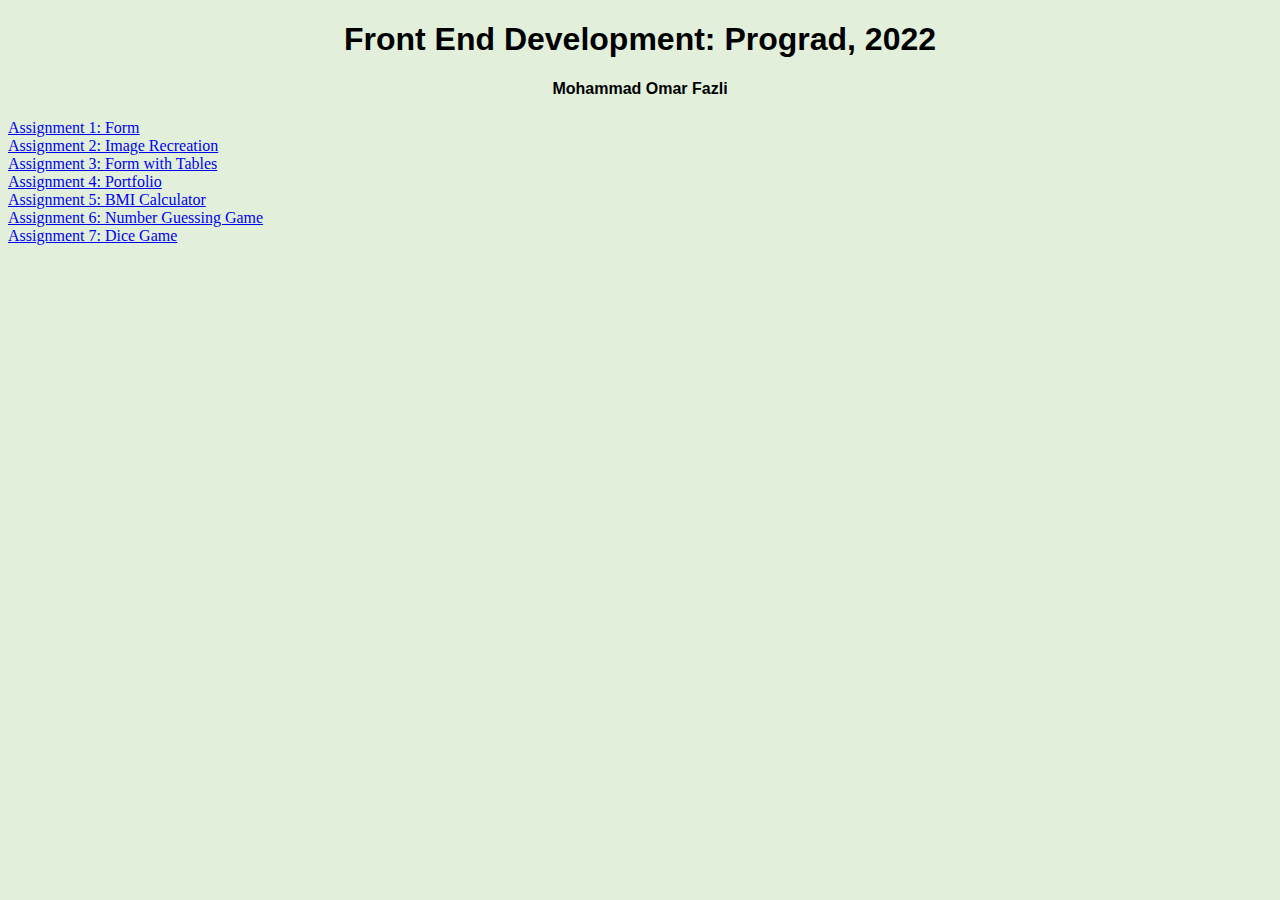
<file: index.html>
<!DOCTYPE html>
<html lang="en">
<head>
  <meta charset="UTF-8">
  <meta http-equiv="X-UA-Compatible" content="IE=edge">
  <meta name="viewport" content="width=device-width, initial-scale=1.0">
  <title>Index</title>
  <link rel="stylesheet" href="indexstyle.css">
</head>
<body>
    <h1 class="heading">Front End Development: Prograd, 2022</h1>
    <h4 class="heading">Mohammad Omar Fazli</h4>
  <div><a href="Day1/Day1 Assignment.html">Assignment 1: Form</a></div>
  <div><a href="Day2/Day2 Assignment.html">Assignment 2: Image Recreation</a></div>
  <div><a href="Day3/Day3.html">Assignment 3: Form with Tables</a></div>
  <div><a href="Day4/portfolio.html">Assignment 4: Portfolio</a></div>
  <div><a href="Day6/BMI.html">Assignment 5: BMI Calculator</a></div>
  <div><a href="Day8/Numbergame.html">Assignment 6: Number Guessing Game</a></div>
  <div><a href="Day8p2/RollDice.html">Assignment 7: Dice Game</a></div>
</body>
</html>
</file>
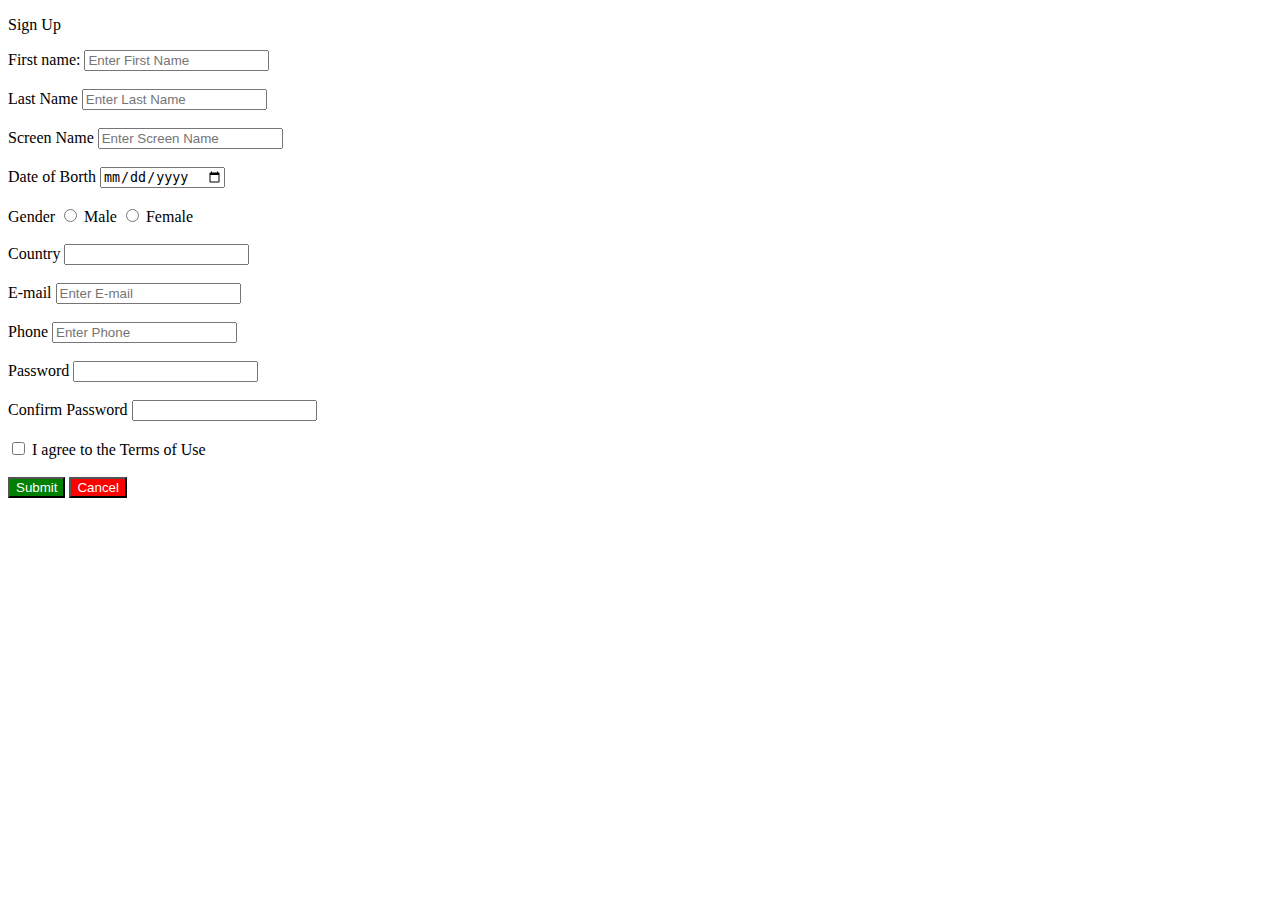
<file: Day1 Assignment.html>
<!DOCTYPE html>
<html lang="en">
<head>
    <meta charset="UTF-8">
    <meta http-equiv="X-UA-Compatible" content="IE=edge">
    <meta name="viewport" content="width=device-width, initial-scale=1.0">
    <title>Introduction</title>
</head>
<body>
    <p>Sign Up</p>
    First name: <input type="text" placeholder="Enter First Name">
    <br><br>
    Last Name <input type="text" placeholder="Enter Last Name">
    <br><br>
    Screen Name <input type="text" placeholder="Enter Screen Name">
    <br><br>
    Date of Borth <input type="date">
    <br><br>
    Gender
    <input type="radio" name="gender"> Male
    <input type="radio" name=gender> Female
    <br><br>
    Country <input type="text">
    <br><br>
    E-mail <input type="email" placeholder="Enter E-mail">
    <br><br>
    Phone <input type="number" placeholder="Enter Phone">
    <br><br>
    Password <input type="password">
    <br><br>
    Confirm Password <input type="password">
    <br><br>
    <input type="checkbox"> I agree to the Terms of Use
    <br><br>
    <input type="button" value=Submit style="background-color:green;color:white">
    <input type="button" value=Cancel style="background-color:red;color:white">
    
    
</body>
</html>
</file>
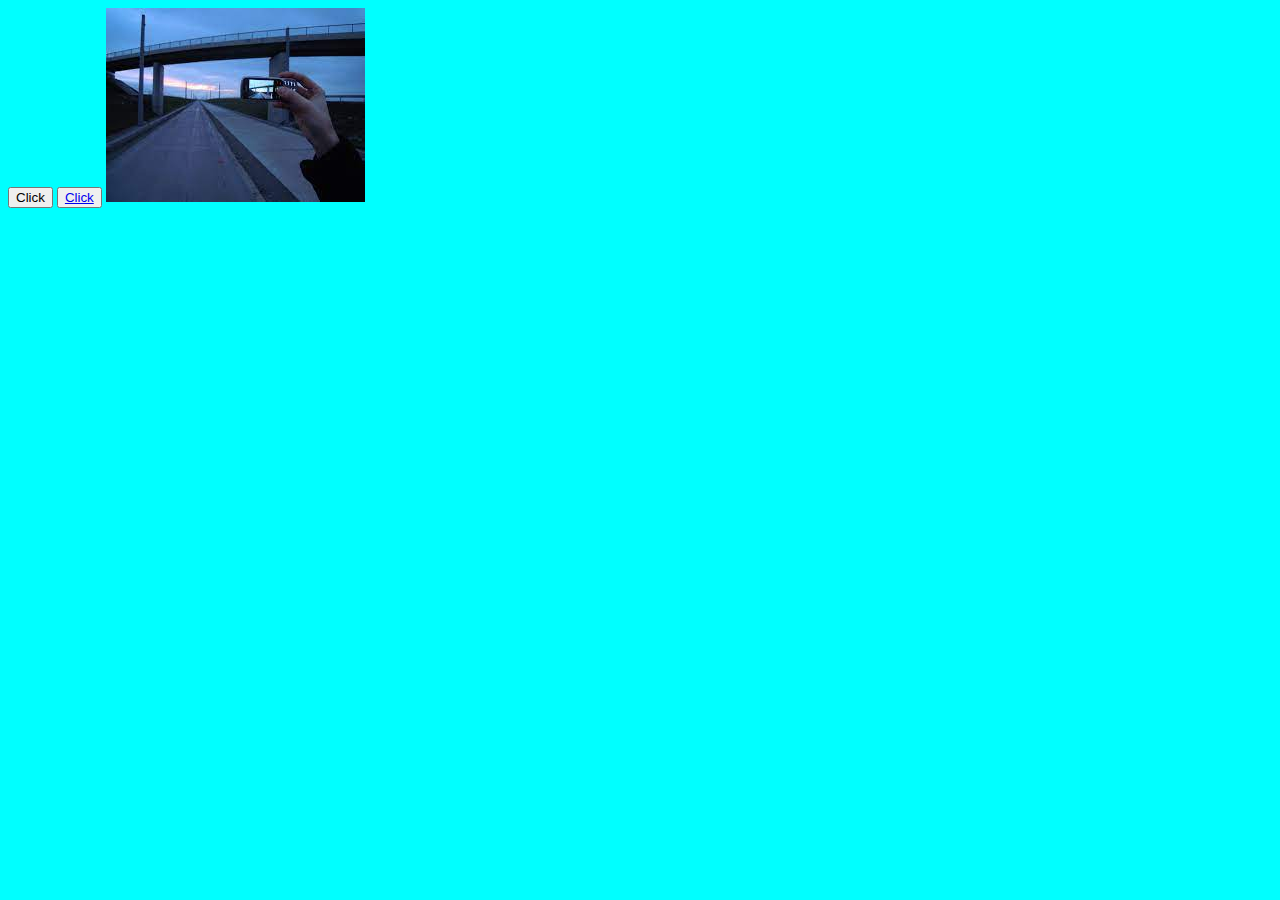
<file: Day3.html>
<!DOCTYPE html>
<html lang="en">
<head>
  <meta charset="UTF-8">
  <meta http-equiv="X-UA-Compatible" content="IE=edge">
  <meta name="viewport" content="width=device-width, initial-scale=1.0">
  <title>Document</title>
  <link rel="stylesheet" href="Day3Style.css">
</head>
<body>
    <!-- <a href="#d1">got d1</a>
    <a href="#d2">goto d2</a>
    <a href="#d3">goto d3</a>
  <div id="d1">Career objective
      contact number: <a href="tel:+918604625259">Call the person</a>
  </div>
  <div id="d2">Edc qual</div>
  <div id="d3">Goto top:
      <a href="#">top link</a> 
  </div> -->
  <a href="./Day3p2.html"><button>Click</button></a>
  <button><a href="./Day3p2.html">Click</a></button>
  <a href="./Day3p2.html"><img src="[data-uri]" alt=""></a>
</body>
</html>
</file>
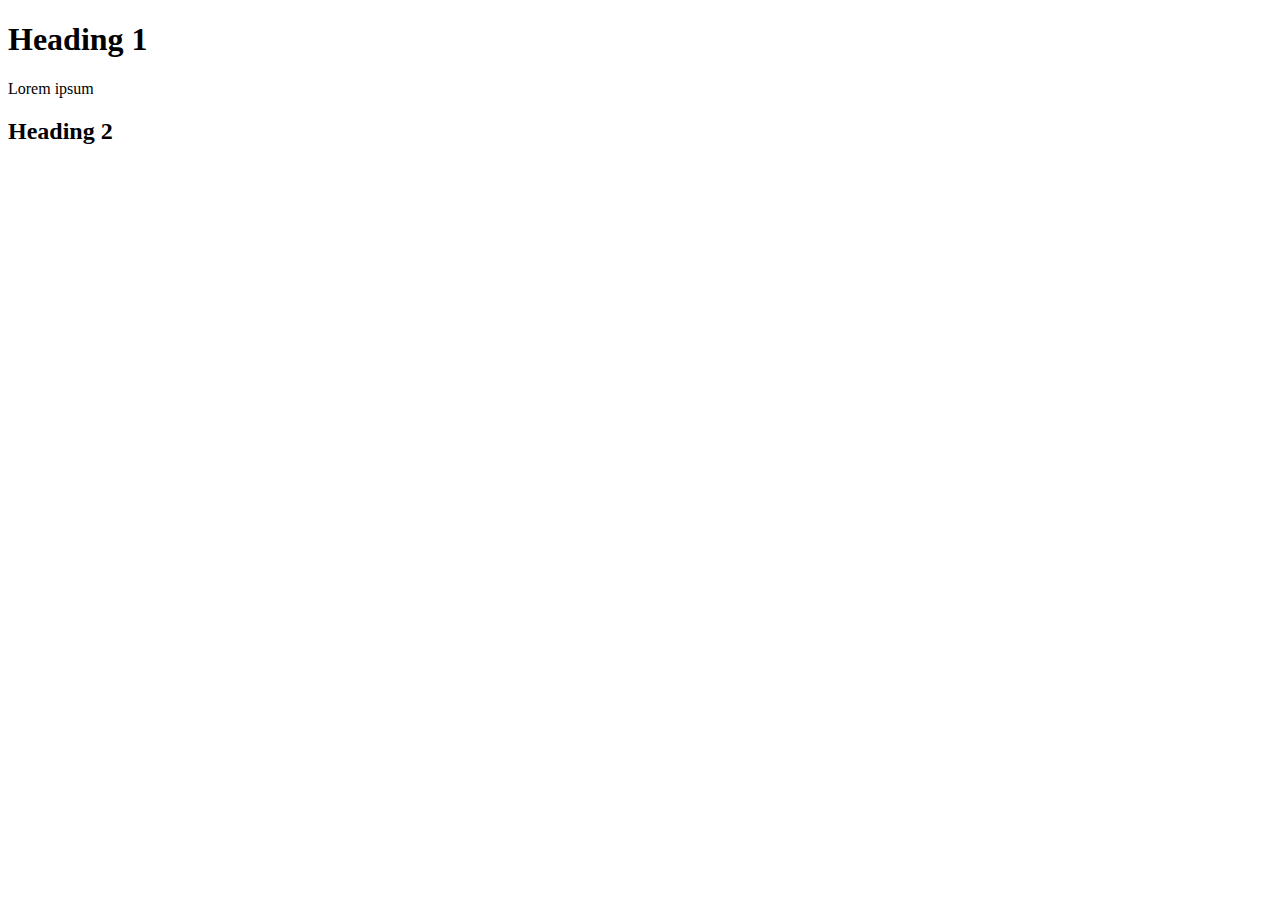
<file: Day3p2.html>
<!DOCTYPE html>
<html lang="en">
<head>
  <meta charset="UTF-8">
  <meta http-equiv="X-UA-Compatible" content="IE=edge">
  <meta name="viewport" content="width=device-width, initial-scale=1.0">
  <title>Day3p2</title>
</head>
<body>
  <h1>Heading 1</h1>
  <p>Lorem ipsum</p>
  <h2>Heading 2</h2>
</body>
</html>
</file>
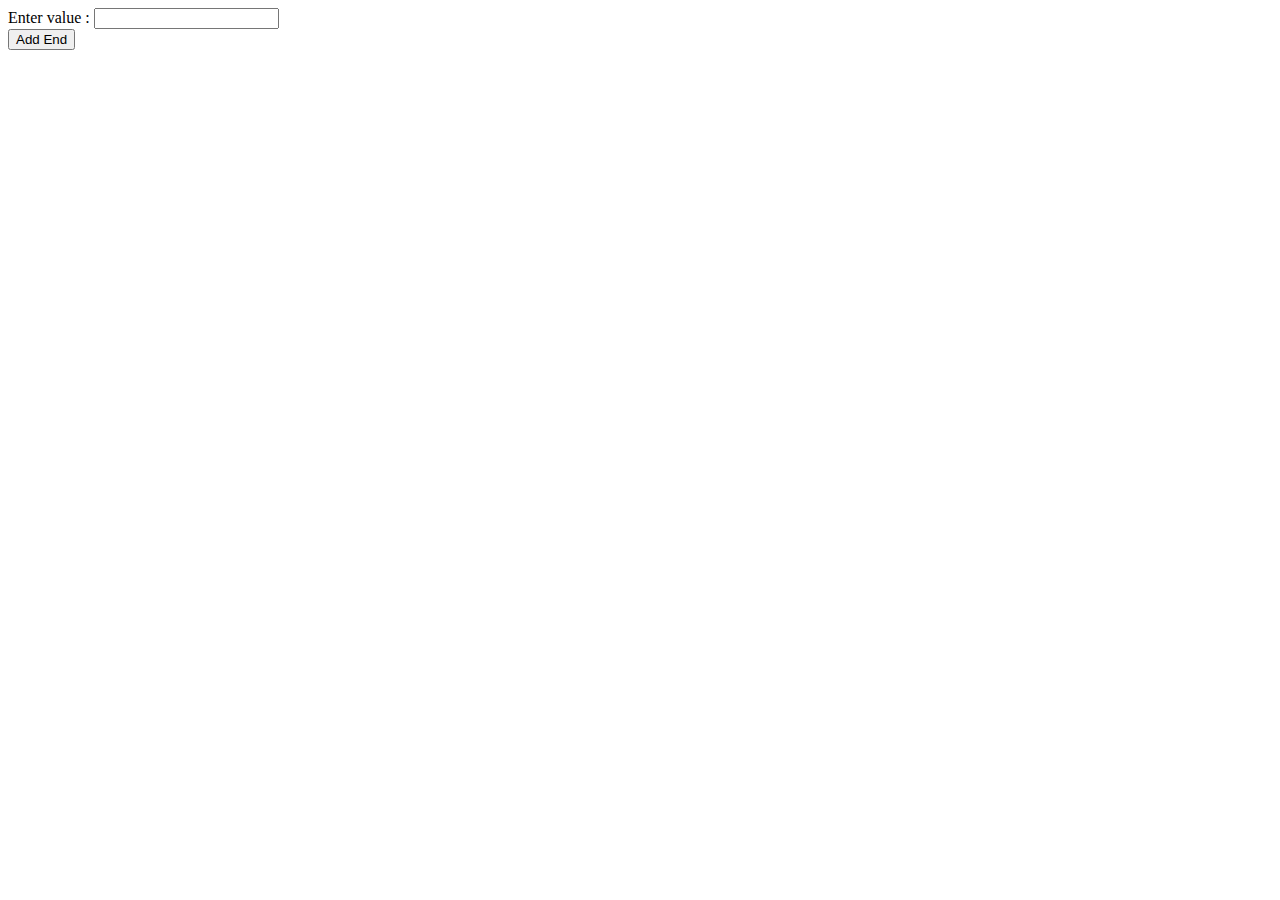
<file: Day10/Day10.html>
<!DOCTYPE html>
<html lang="en">
<head>
    <meta charset="UTF-8">
    <meta name="viewport" content="width=device-width, initial-scale=1.0">
    <title>JS Arrays</title>
</head>
<body>
    <script src="Day10Script.js"></script>

    Enter value : <input type="text" id="in">
    <br>
    <button id="btn" onclick=addEnd()>Add End</button>
    <p id="out"></p>
</body>
</html>
</file>
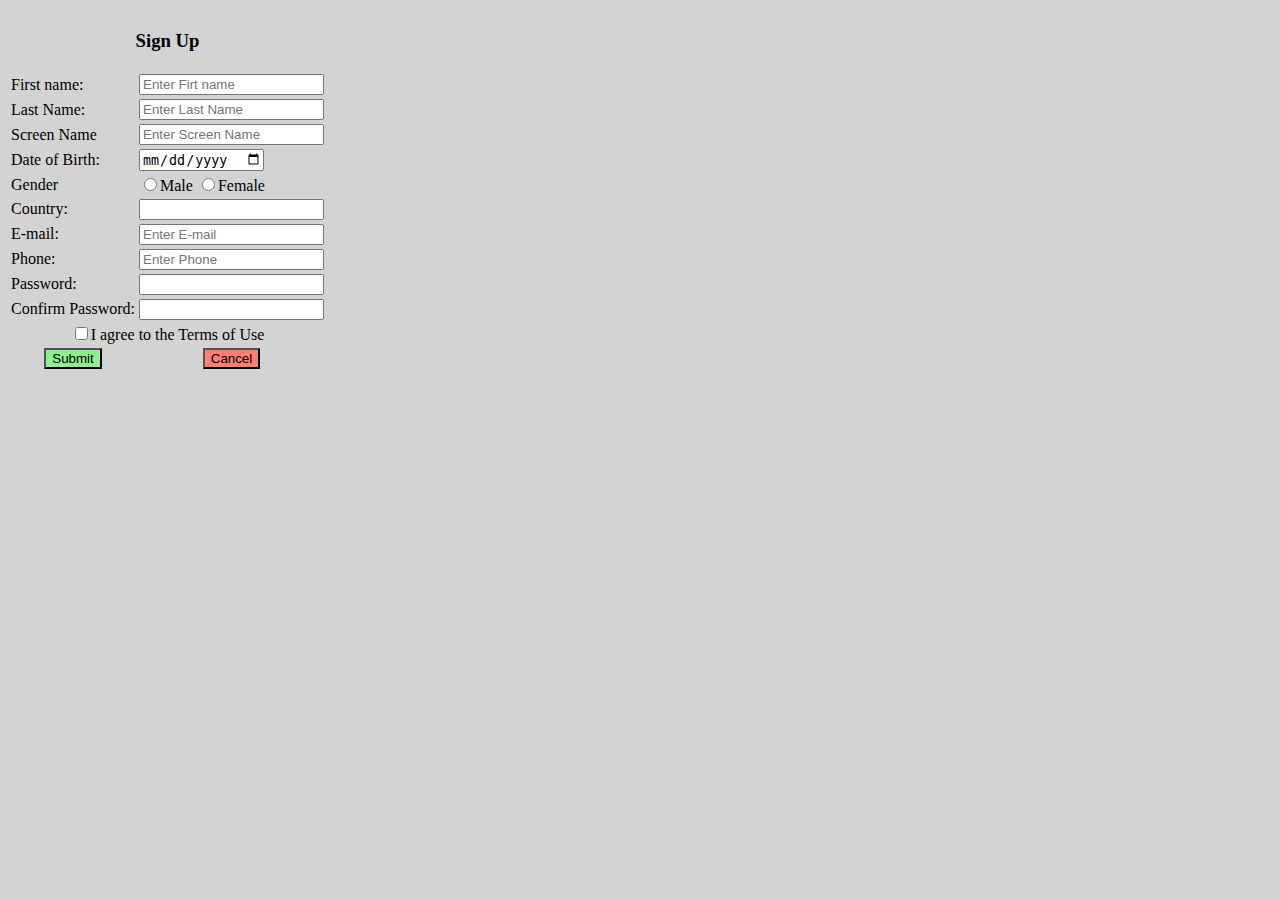
<file: Day3/Day3.html>
<!DOCTYPE html>
<html lang="en">
<head>
  <meta charset="UTF-8">
  <meta http-equiv="X-UA-Compatible" content="IE=edge">
  <meta name="viewport" content="width=device-width, initial-scale=1.0">
  <title>Form</title>
  <link rel="stylesheet" href="Day3Style.css">
</head>
<body>
  <table>
    <tr class="headrow"><td colspan="2"><h3>Sign Up</h3></td></tr>
    <tr>
      <td>First name:</td>
      <td><input type="text" placeholder="Enter Firt name"></td>
    </tr>

    <tr>
      <td>Last Name:</td>
      <td><input type="text" placeholder="Enter Last Name"> </td>
    </tr>

    <tr>
      <td>Screen Name</td>
      <td><input type="text" placeholder="Enter Screen Name"></td>
    </tr>

    <tr>
      <td>Date of Birth:</td>
      <td><input type="date"></td>
    </tr>

    <tr>
      <td>Gender</td>
      <td><input type="radio" name="Gender">Male
      <input type="radio" name="Gender">Female</td>
    </tr>

    <tr>
      <td>Country:</td>
      <td><input type="text"></td>
    </tr>

    <tr>
      <td>E-mail:</td>
      <td><input type="email" placeholder="Enter E-mail"></td>
    </tr>

    <tr>
      <td>Phone:</td>
      <td><input type="tel" placeholder="Enter Phone"></td>
    </tr>

    <tr>
      <td>Password:</td>
      <td><input type="password"></td>
    </tr>

    <tr>
      <td>Confirm Password:</td>
      <td><input type="password"></td>
    </tr>

    <tr><td colspan="2" class="headrow"><input type="checkbox" name="consent">I agree to the Terms of Use</td></tr>
    <tr>
      <td class="headrow"><input type="button" value="Submit" name="submition" id="submit"></td>
      <td class="headrow"><input type="button" value="Cancel" name="submition" id="cancel"></td>
    </tr>
  </table>
</body>
</html>
</file>
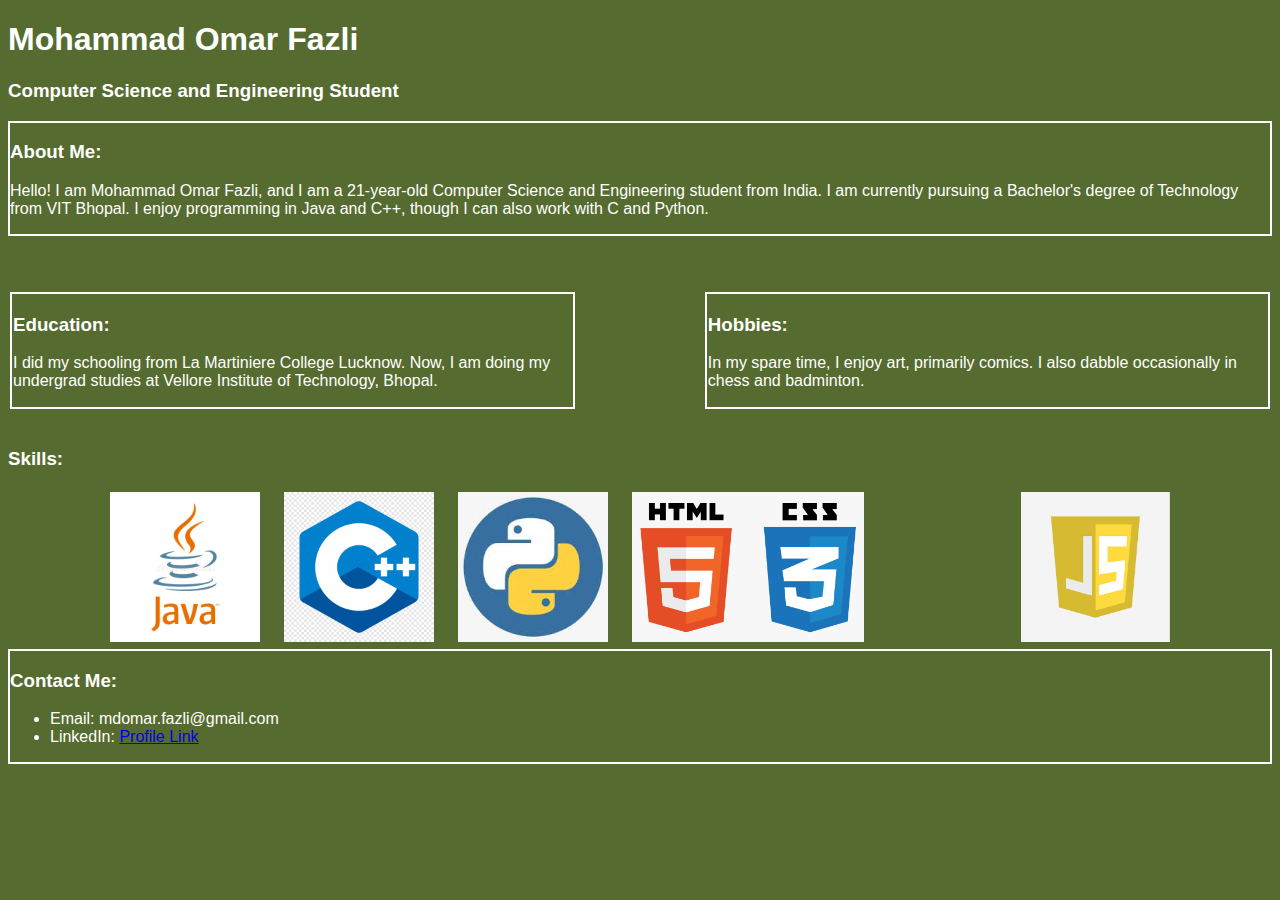
<file: Day4/portfolio.html>
<!DOCTYPE html>
<html lang="en">
<head>
  <meta charset="UTF-8">
  <meta http-equiv="X-UA-Compatible" content="IE=edge">
  <meta name="viewport" content="width=device-width, initial-scale=1.0">
  <title>Portfolio</title>
  <link rel="stylesheet" href="portfoliostyle.css">
</head>
<body>
  <h1 class="mainhead">Mohammad Omar Fazli</h1>
  <h3 class="subhead">Computer Science and Engineering Student</h3>
  <div class="whitebox">
      <h3 class="subhead">About Me:</h3>
      <p class="txt">Hello! I am Mohammad Omar Fazli, and I am a 21-year-old Computer Science and Engineering student from India. I am currently pursuing a Bachelor's degree of Technology from VIT Bhopal. I enjoy programming in Java and C++, though I can also work with C and Python.</p>
  </div>
  <br><br><br>
  <table>
      <tr>
          <td width=45% class="whitebox">
              <h3 class="subhead">Education:</h3>
              <p class="txt">I did my schooling from La Martiniere College Lucknow. Now, I am doing my undergrad studies at Vellore Institute of Technology, Bhopal.</p>
          </td>
          <td width=10%></td>
          <td width=45% class="whitebox">
              <h3 class="subhead">Hobbies:</h3>
              <p class="txt">In my spare time, I enjoy art, primarily comics. I also dabble occasionally in chess and badminton.</p>
          </td>
      </tr>
  </table>
  <br>
  <h3 class="subhead">Skills:</h3>
  <table class="centertable"><tr>
      <td width=16%><img class="iconrow" src="javaicon.jpg" alt=""></td>
      <td width=16%><img class="iconrow" src="cppicon.png" alt=""></td>
      <td width=16%><img class="iconrow" src="pythonicon.jpg" alt=""></td>
      <td width=36%><img class="iconrow" src="htmlcssicon.png" alt=""></td>
      <td width=16%><img class="iconrow" src="jsicon.png" alt=""></td>
  </tr></table>

  <div class="whitebox">
      <h3 class="subhead">Contact Me:</h3>
      <ul class="txt">
          <li>Email: mdomar.fazli@gmail.com</li>
          <li>LinkedIn: <a href="www.linkedin.com/in/mohammad-omar-fazli-888637218">Profile Link</a></li>
      </ul>
  </div>
</body>
</html>
</file>
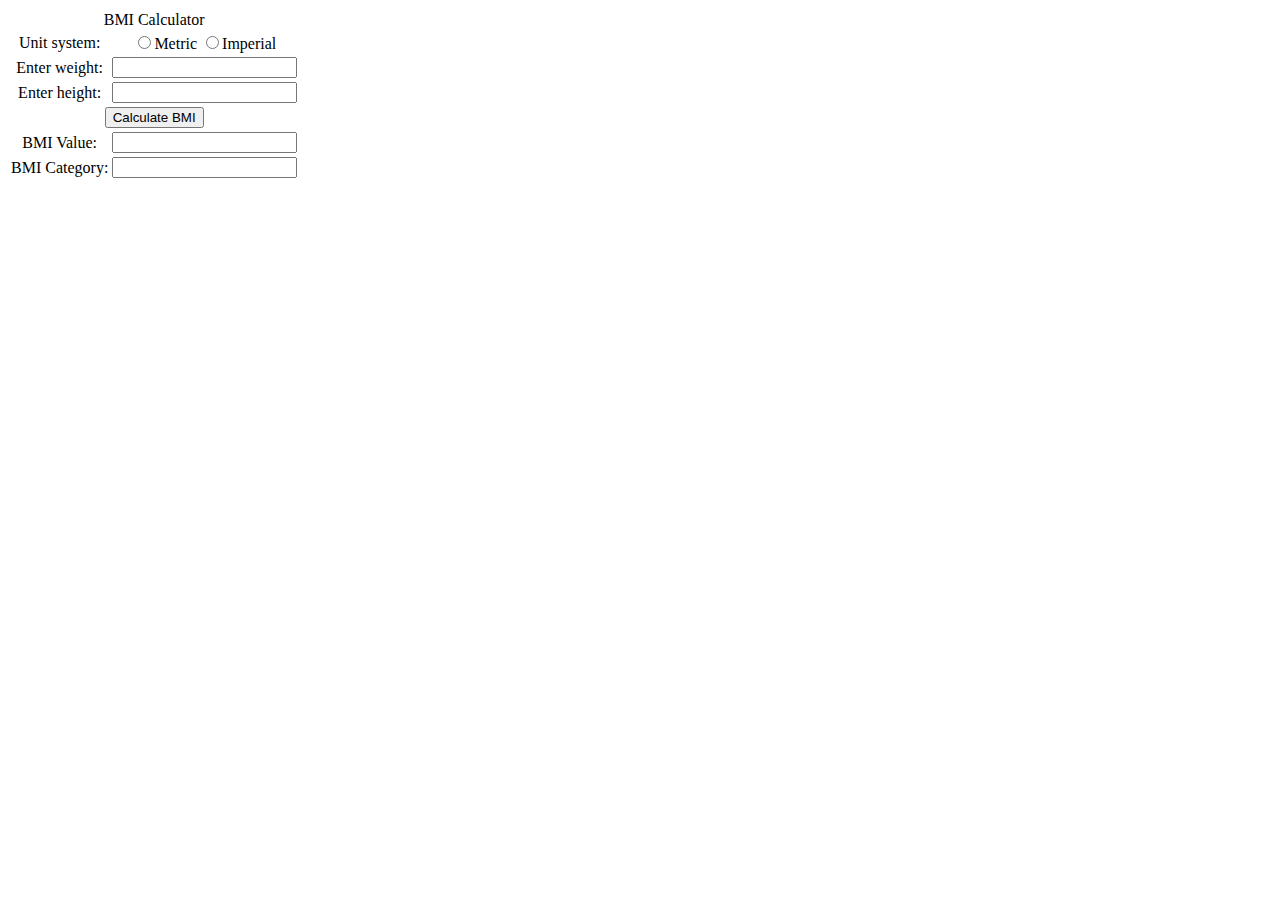
<file: Day6/BMI.html>
<!DOCTYPE html>
<html lang="en">
<head>
    <meta charset="UTF-8">
    <meta name="viewport" content="width=device-width, initial-scale=1.0">
    <title>BMI Calculator</title>
    <link rel="stylesheet" href="BMIStyle.css">
</head>
<body>

    <script src="BMIScript.js"></script>
    <table>
        <tr>
            <td colspan=2>BMI Calculator</td>
        </tr>
        <tr>
            <td>Unit system:</td>
            <td><input type="radio" name="sys" value="metric" id="sysm" onclick="metricprompt()">Metric
            <input type="radio" name="sys" value="imperial" id="sysi" onclick="imperialprompt()">Imperial</td>
        </tr>
        <tr>
            <td>Enter weight:</td>
            <td><input type="number" id="inwt"></td>
        </tr>
        <tr>
            <td>Enter height:</td>
            <td><input type="number" id="inht"></td>
        </tr>
        <tr>
            <td colspan=2><button id="calc" onclick="calculateBMI()">Calculate BMI</button></td>
        </tr>
        <tr>
            <td>BMI Value:</td>
            <td><input type="number" id="val"></td>
        </tr>
        <tr>
            <td>BMI Category:</td>
            <td><input type="text" id="cat"></td>
        </tr>
    </table>
</body>
</html>
</file>
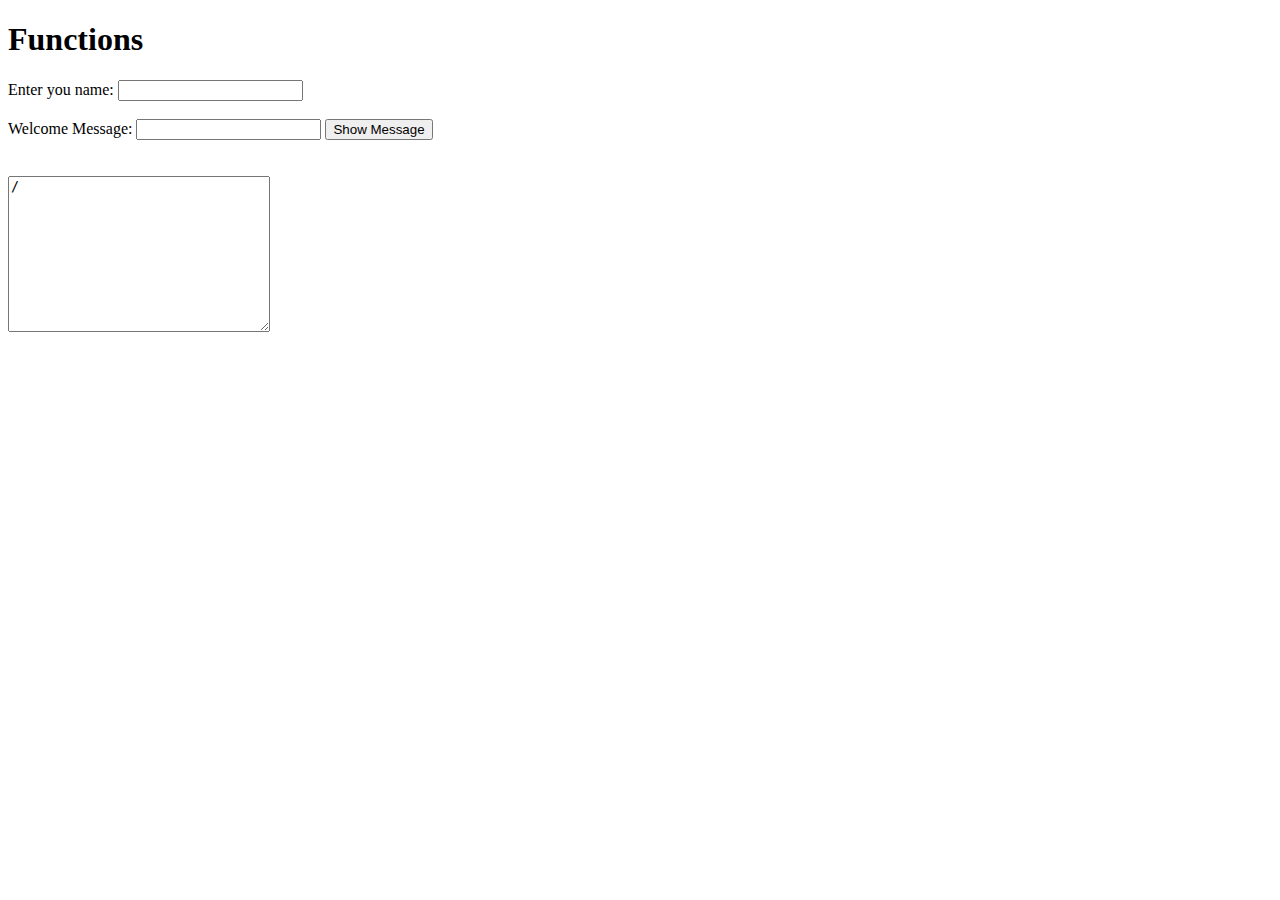
<file: Day7/Day7.html>
<!DOCTYPE html>
<html lang="en">
<head>
    <meta charset="UTF-8">
    <meta name="viewport" content="width=device-width, initial-scale=1.0">
    <title>Functions</title>
</head>
<body>
    <h1>Functions</h1>


    <script src="Day7Script.js"></script>
    Enter you name: <input type="text" id="in">
    <br><br>
    Welcome Message: <input type="text" id="out">
    
    <button onclick="greet()">Show Message</button>
    <br><br><br>
    <textarea name="" id="txt" cols="30" rows="10">/</textarea>
    <p id="para"></p>
</body>
</html>
</file>
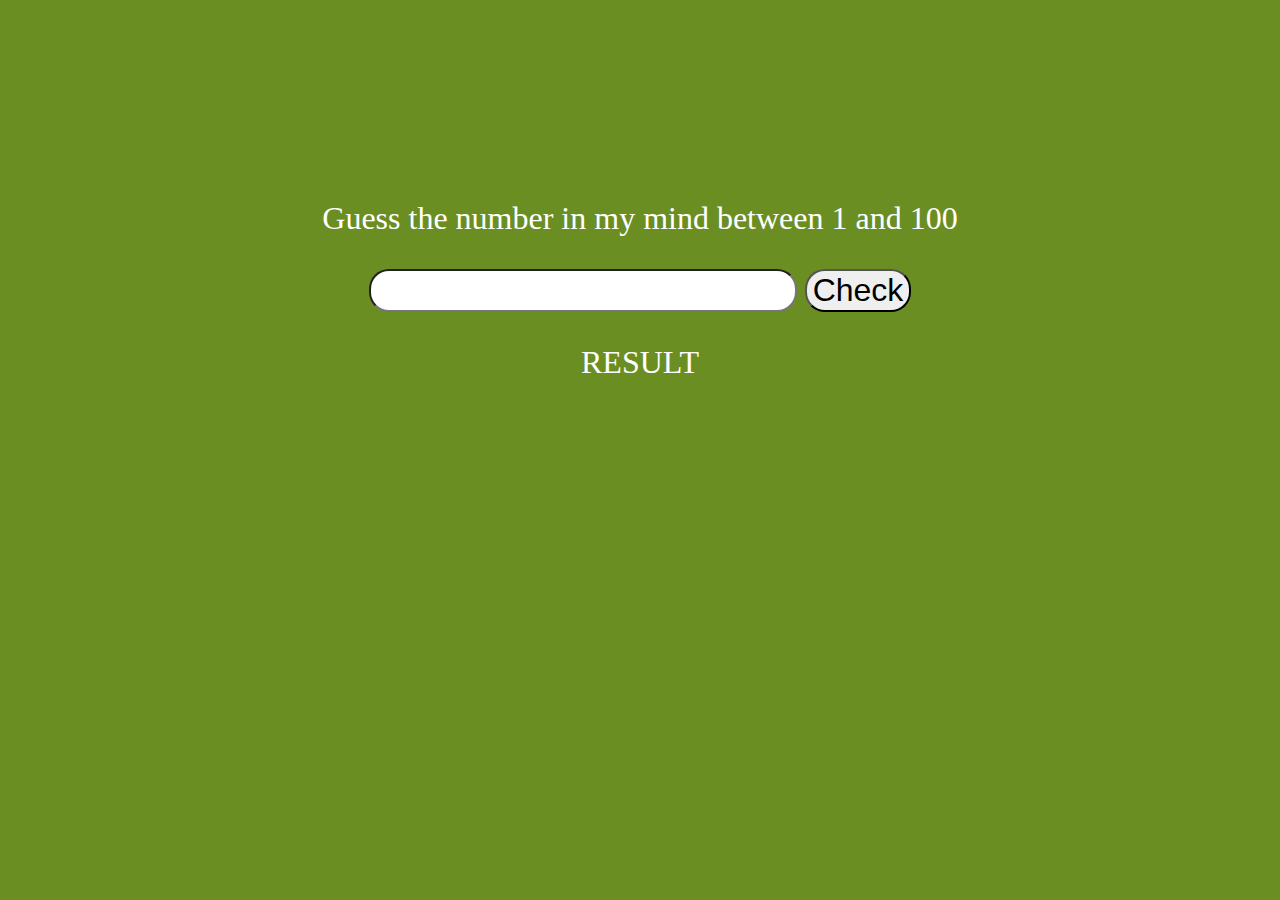
<file: Day8/Numbergame.html>
<!DOCTYPE html>
<html lang="en">
<head>
    <meta charset="UTF-8">
    <meta name="viewport" content="width=device-width, initial-scale=1.0">
    <title>Number Game</title>
    <link rel="stylesheet" href="NumbergameStyle.css">
</head>
<body>
    <p>Guess the number in my mind between 1 and 100</p>
    <input id="in" type="number">
    <button id="btn" onclick="myfunc()">Check</button>
    <p id="out">RESULT</p>

    <script src="NumbergameScript.js"></script>
</body>
</html>
</file>
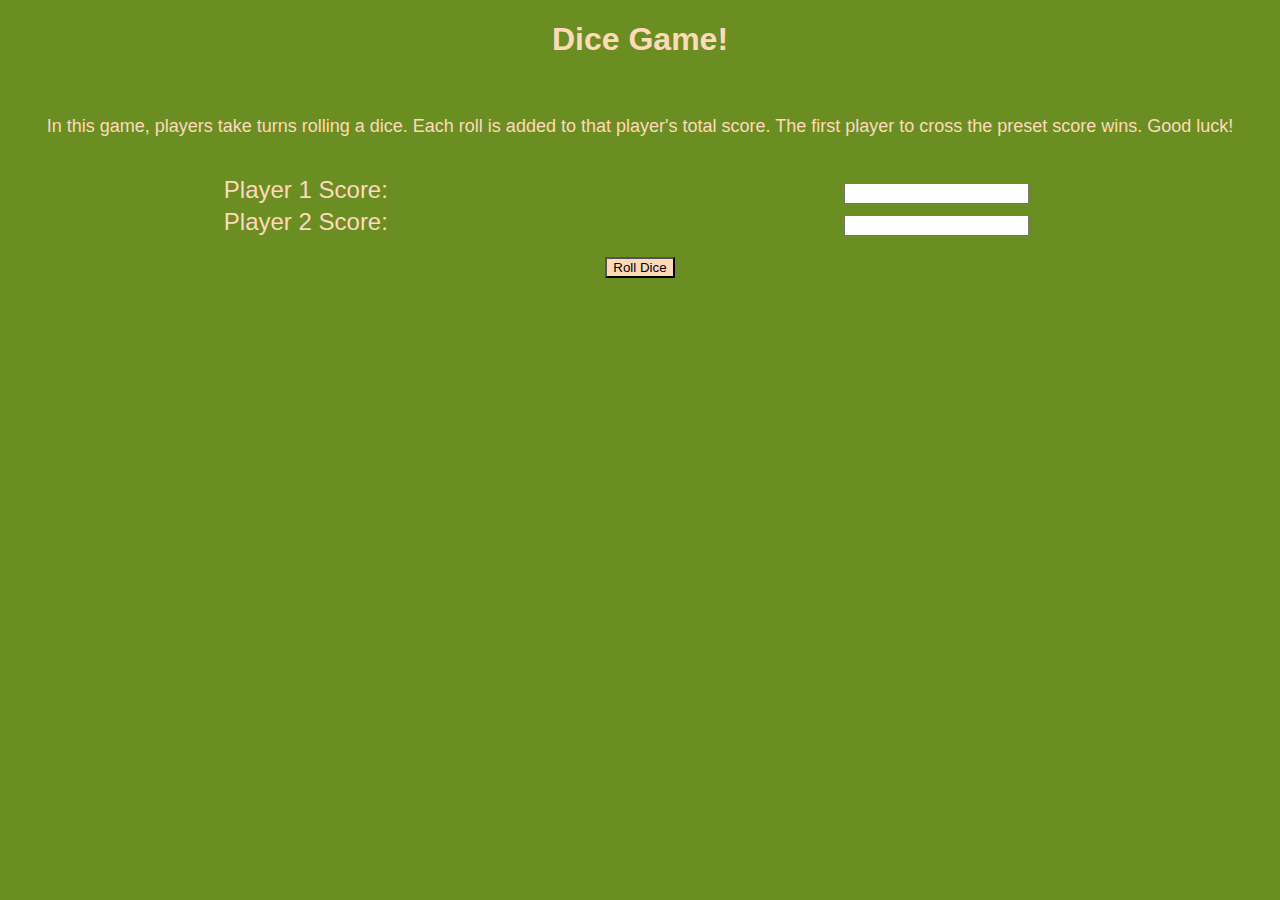
<file: Day8p2/RollDice.html>
<!DOCTYPE html>
<html lang="en">
<head>
    <meta charset="UTF-8">
    <meta name="viewport" content="width=device-width, initial-scale=1.0">
    <title>Dice game</title>
    <link rel="stylesheet" href="RollDiceStyle.css">
</head>
<body>
    <script src="RollDiceScript.js"></script>

    <h1>Dice Game!</h1>
    <br><br>
    <div>In this game, players take turns rolling a dice. Each roll is added to that player's total score. The first player to cross the preset score wins. Good luck!</div>
    <br><br>
    <table>
        <tr>
            <td>Player 1 Score: </td>
            <td><input type="number" id="ply1"></td>
        </tr>
        <tr>
            <td>Player 2 Score: </td>
            <td><input type="number" id="ply2"></td>
        </tr>
    </table>
    <br>
    <button id="btn" label="Roll Dice" onclick=rollDice()>Roll Dice</button>
    <br><br>
    <h1 id="result"></h1>
</body>
</html>
</file>
<file: indexstyle.css>
.heading{
    text-align: center;
    font-family: Arial, Helvetica, sans-serif;
}

body{
    background-color: hsl(100, 40%, 90%);
    color: black;
}
</file>
<file: Day3Style.css>
body{
    background-color: aqua;
}

#d1{
    background: blue;
}

#d2{
    background: lightgreen;
}

#d3{
    
}

div{
    background: yellow;
    border: 5px solid black;
    padding: 10px;
    margin: auto;
    width: 100px;
    text-align: center;
}
</file>
<file: Day3/Day3Style.css>
body{
    background-color: lightgray;
}

.headrow{
    text-align: center;
}

#submit{
    background-color: lightgreen;
}
#cancel{
    background-color: salmon;
}
</file>
<file: Day4/portfoliostyle.css>
body{
    background-color: darkolivegreen;
    font-family: 'Lucida Sans', 'Lucida Sans Regular', 'Lucida Grande', 'Lucida Sans Unicode', Geneva, Verdana, sans-serif;
}

.whitebox{
    border: 2px solid white;
}

.mainhead{
    color: white;
}

.subhead{
    color: white;
}

.txt{
    color: white;
}

.iconrow{
    padding-left: 10px;
    padding-right: 10px;
    height:150px;
}

.centertable{
    margin-left: auto;
    margin-right: auto;
}
</file>
<file: Day6/BMIStyle.css>
table{
    text-align: center;
}
</file>
<file: Day8/NumbergameStyle.css>
body{
    text-align: center;
    background-color: olivedrab;
    color: white;
    font-size: xx-large;
    margin-top: 200px;
}

#in, #btn{
    font-size: xx-large;
    border-radius: 20px;
    text-align: center;
}
</file>
<file: Day8p2/RollDiceStyle.css>
body{
    text-align: center;
    background-color: olivedrab;
    font-family: Arial, Helvetica, sans-serif;
    color: peachpuff;

}

div{
    font-size: large;
}

table{
    font-size: x-large;
    align-content: center;
    width: 100%;
}

button{
    background-color: peachpuff;
}
</file>
